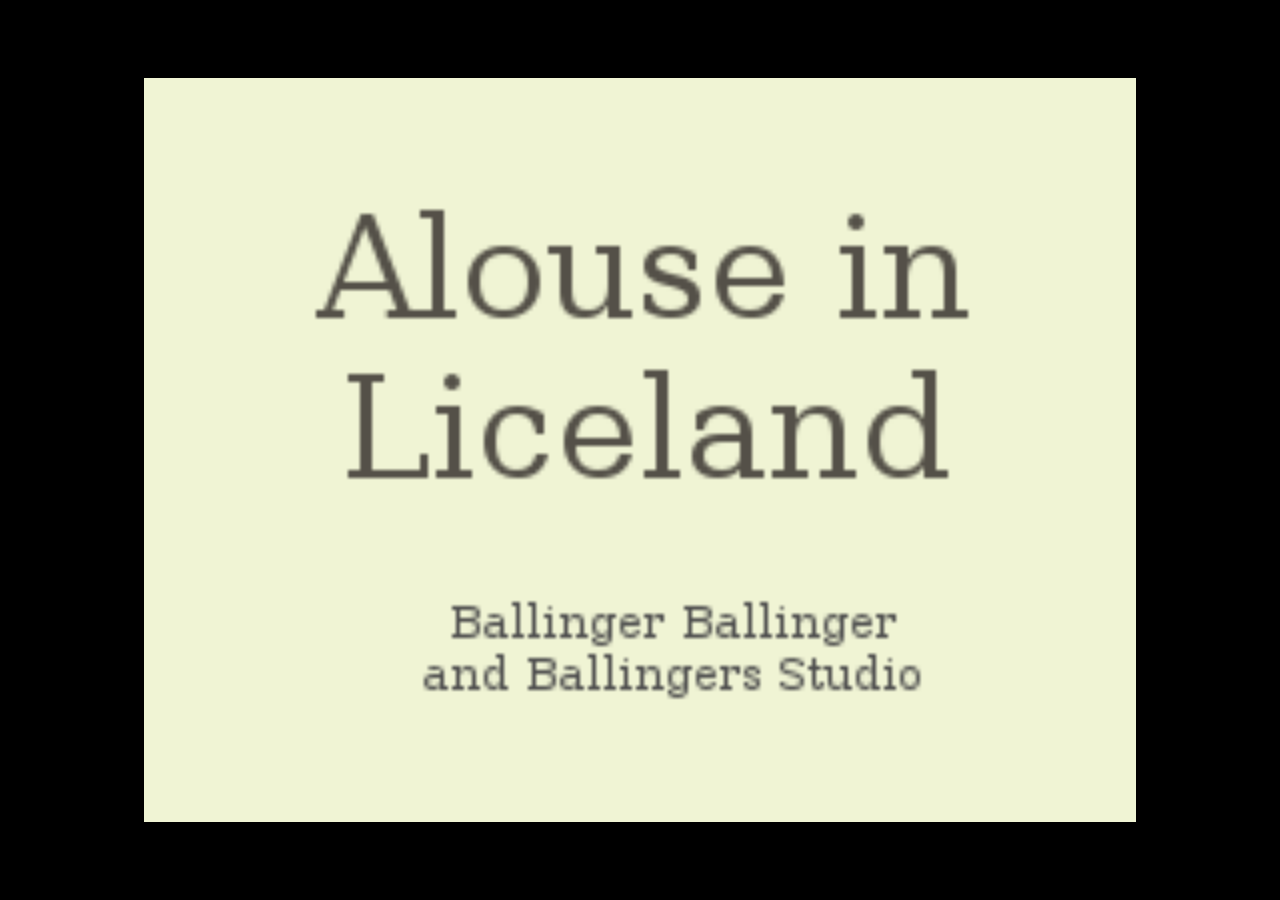
<file: index.html>
<!DOCTYPE html>
<html>
  <head>
    <meta charset="UTF-8">
    <meta name="viewport" content="width=device-width, initial-scale=1">
    <link href="css/style.css" rel="stylesheet" type="text/css">
    <link rel="icon" href="https://clojurescript.org/images/cljs-logo-icon-32.png">
  </head>
  <body>
    <canvas id="app" height="186" width="248"> </canvas>
    <script src="js/compiled/liceland.js" type="text/javascript"></script>
  </body>
</html>
</file>
<file: css/style.css>
/* some style */

document, body, html {
    margin: 0;
    padding: 0;
    width: 100%;
    height: 100%;
    display: flex;
    align-items: center;
    justify-content: center;
    background-color: black;
}

#app {
    margin: 0;
    padding: 0;
    max-width: 992px;
    max-height: 774px;
    width: 100%;
    height: auto;
    object-fit: contain;
}

.left-cursor {
    cursor: url(../images/left.png), auto;
}

.right-cursor {
    cursor: url(../images/right.png), auto;
}

.norm-cursor {
    cursor: url(../images/norm.png), auto;
}

.forward-cursor {
    cursor: url(../images/forward.png), auto;
}

.click-cursor {
    cursor: url(../images/click.png), auto;
}

.back-cursor {
    cursor: url(../images/back.png), auto;
}
</file>
